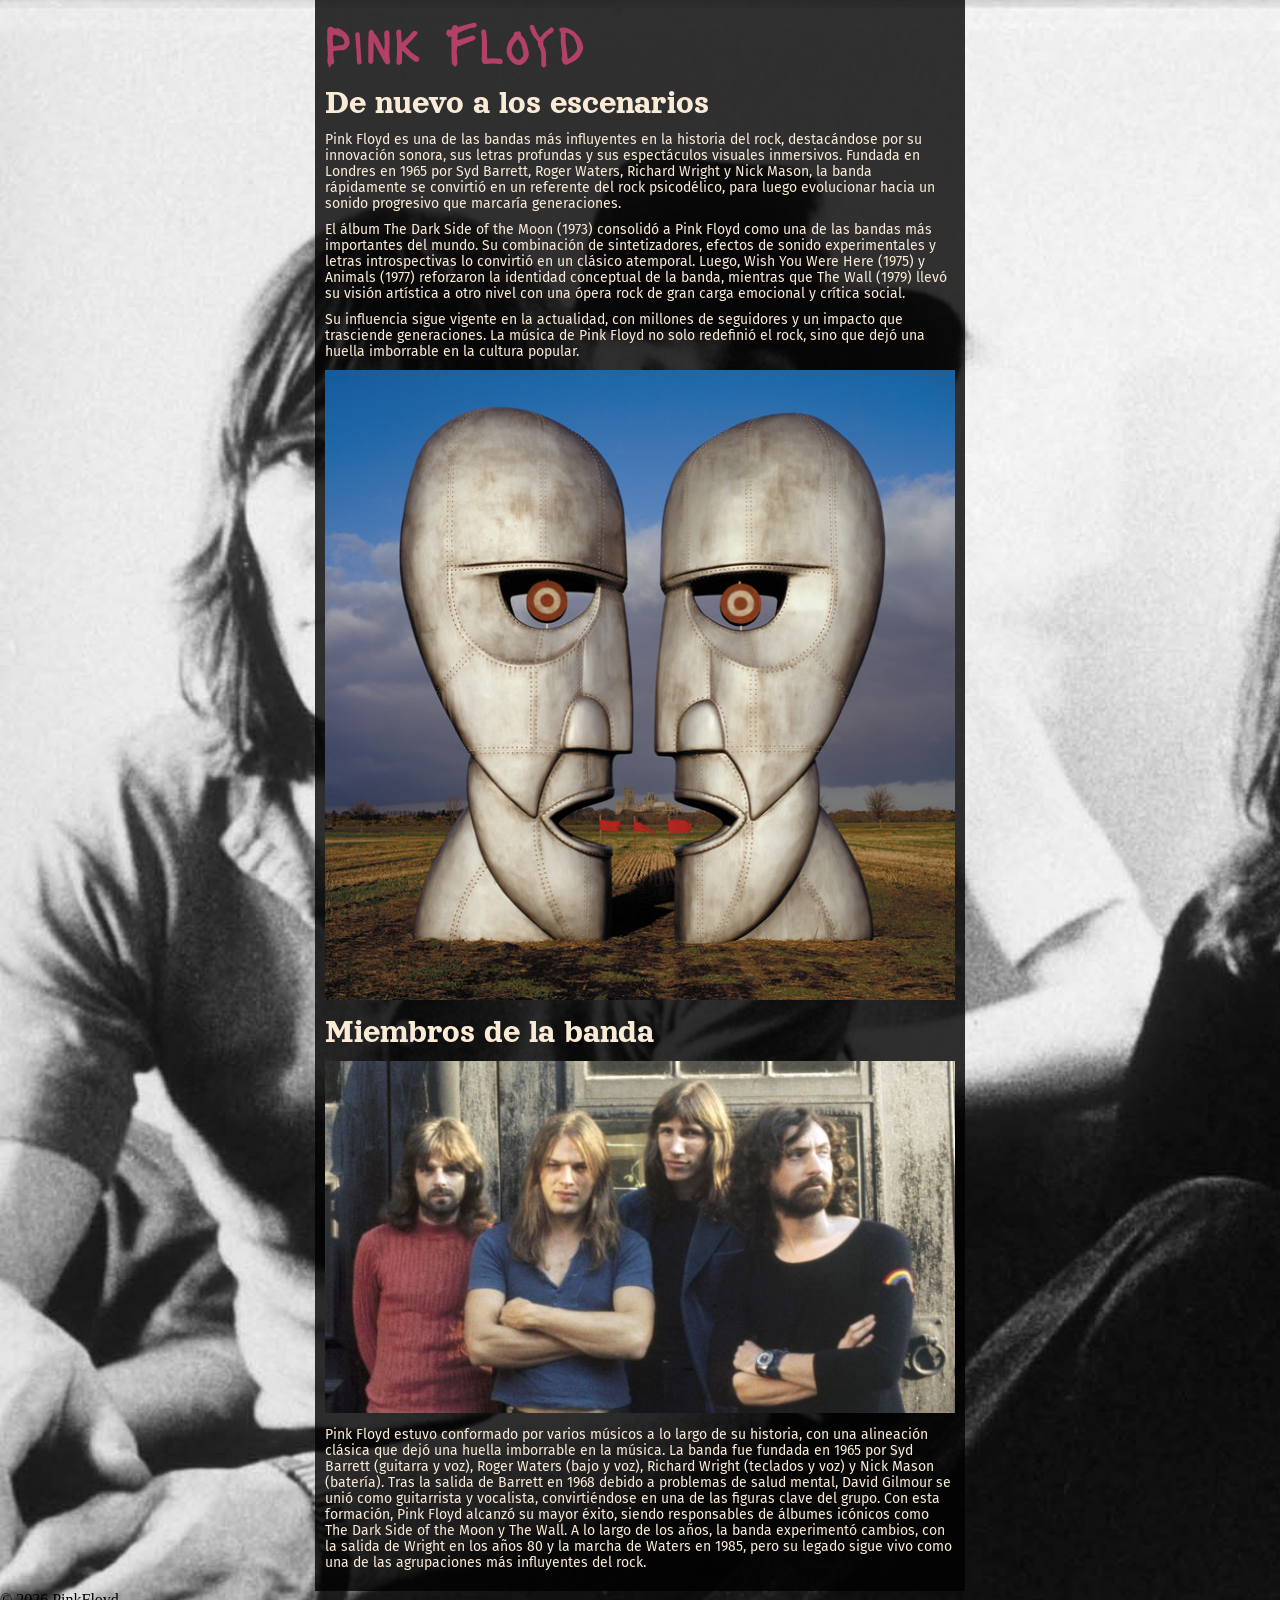
<file: Ejercicio-2/index.html>
<!DOCTYPE html>
<html lang="es">
  <head>
      <meta charset="UTF-8">
      <meta name="viewport" content="width=device-width, initial-scale=1.0">
      <title>PinkFloyd</title>

      <meta name="description" content="Pagina dedicada  a la historica banda de rock progresivo PinkFloyd">
      <meta name="robots" content="index, follow">

     <!-- Enlazo mi CSS -->
      <link rel="stylesheet" href="style.css">

      <!-- Enlazo mi font -->
      <link rel="preconnect" href="https://fonts.googleapis.com">
      <link rel="preconnect" href="https://fonts.gstatic.com" crossorigin>
      <link href="https://fonts.googleapis.com/css2?family=Lacquer&display=swap" rel="stylesheet">

      <link rel="preconnect" href="https://fonts.googleapis.com">
      <link rel="preconnect" href="https://fonts.gstatic.com" crossorigin>
      <link href="https://fonts.googleapis.com/css2?family=Orelega+One&display=swap" rel="stylesheet">

      <link rel="preconnect" href="https://fonts.googleapis.com">
      <link rel="preconnect" href="https://fonts.gstatic.com" crossorigin>
      <link href="https://fonts.googleapis.com/css2?family=Fira+Sans:ital,wght@0,300;0,400;0,500;1,400&display=swap" rel="stylesheet">



  </head>

  <body>
    <main role="main">

      <h1>Pink Floyd</h1>


      <h2>De nuevo a los escenarios</h2>

      <p class="parrafo-pink">Pink Floyd es una de las bandas más influyentes en la historia del rock, destacándose por su innovación sonora, sus letras profundas y sus espectáculos visuales inmersivos. Fundada en Londres en 1965 por Syd Barrett, Roger Waters, Richard Wright y Nick Mason, la banda rápidamente se convirtió en un referente del rock psicodélico, para luego evolucionar hacia un sonido progresivo que marcaría generaciones.</p>

      <p class="parrafo-pink">El álbum The Dark Side of the Moon (1973) consolidó a Pink Floyd como una de las bandas más importantes del mundo. Su combinación de sintetizadores, efectos de sonido experimentales y letras introspectivas lo convirtió en un clásico atemporal. Luego, Wish You Were Here (1975) y Animals (1977) reforzaron la identidad conceptual de la banda, mientras que The Wall (1979) llevó su visión artística a otro nivel con una ópera rock de gran carga emocional y crítica social.</p>

      <p class="parrafo-pink">Su influencia sigue vigente en la actualidad, con millones de seguidores y un impacto que trasciende generaciones. La música de Pink Floyd no solo redefinió el rock, sino que dejó una huella imborrable en la cultura popular.</p>

      <img src="Assets/PinkFloyd.jpg" alt="Fotografía de portada del Dividition Bell, donde dos rostros de metal se miran fijamente">

        
      <h2>Miembros de la banda</h2>
      <img src="Assets/pink_floyd_band.jpg" alt="Fotografía de los miembros de la banda">
      <p  class="parrafo-pink">Pink Floyd estuvo conformado por varios músicos a lo largo de su historia, con una alineación clásica que dejó una huella imborrable en la música. La banda fue fundada en 1965 por Syd Barrett (guitarra y voz), Roger Waters (bajo y voz), Richard Wright (teclados y voz) y Nick Mason (batería). Tras la salida de Barrett en 1968 debido a problemas de salud mental, David Gilmour se unió como guitarrista y vocalista, convirtiéndose en una de las figuras clave del grupo. Con esta formación, Pink Floyd alcanzó su mayor éxito, siendo responsables de álbumes icónicos como The Dark Side of the Moon y The Wall. A lo largo de los años, la banda experimentó cambios, con la salida de Wright en los años 80 y la marcha de Waters en 1985, pero su legado sigue vivo como una de las agrupaciones más influyentes del rock.</p>
    
    </main>

   <footer>
        <p>© 2026 PinkFloyd</p>
    </footer>

  </body>
</html>
</file>
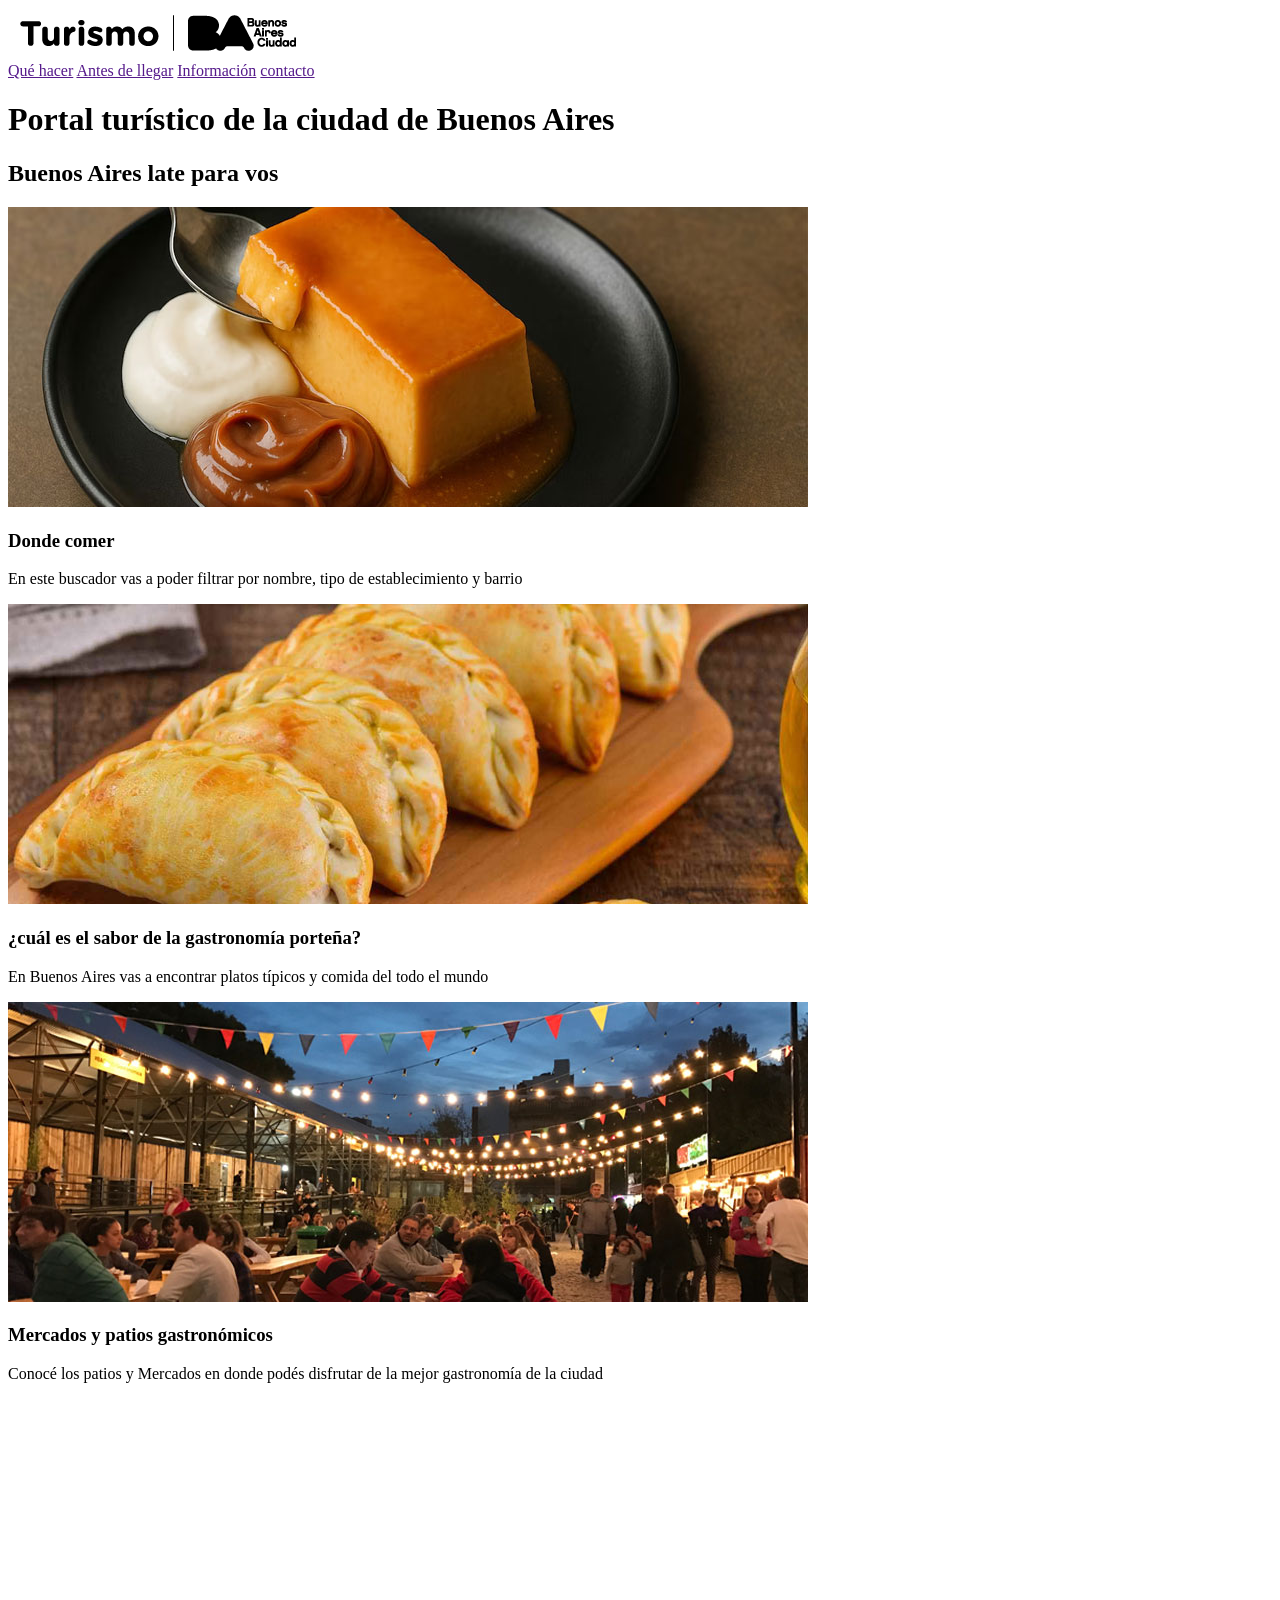
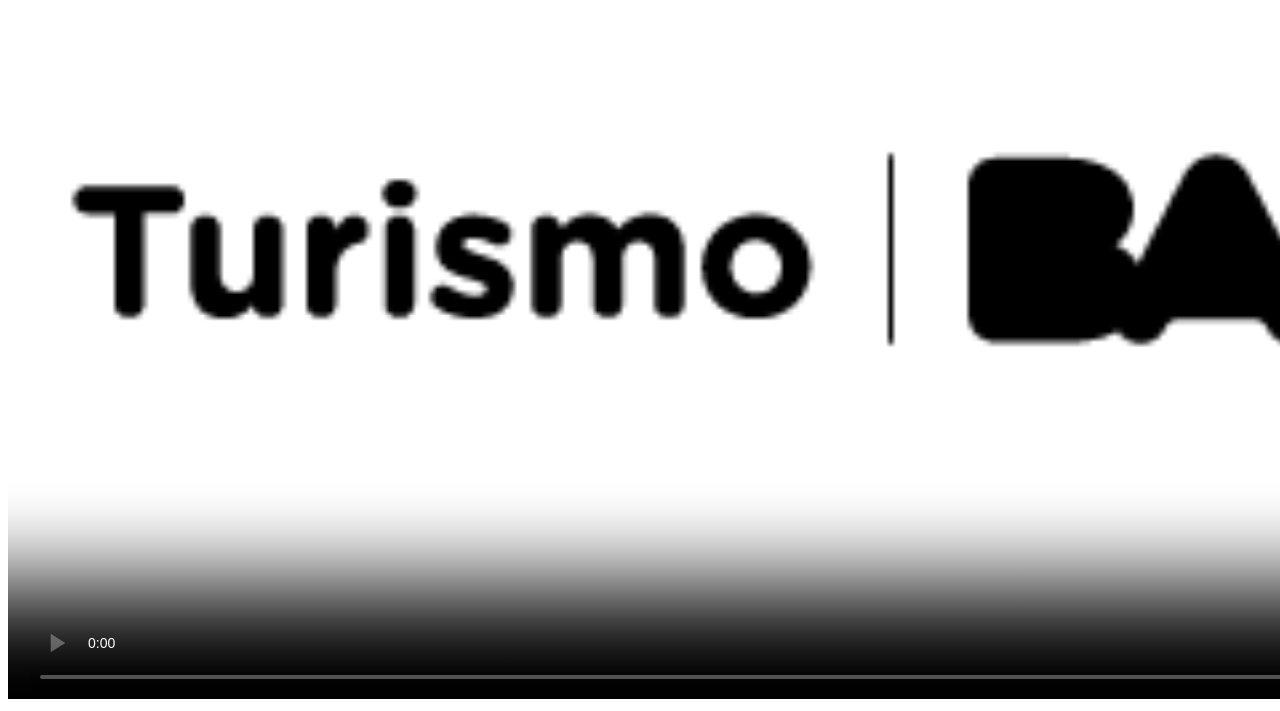
<file: ejercicio_1/index.html>
<!DOCTYPE html>
<html lang="es">
    <head>
        <meta charset="UTF-8">
        <meta name="viewport" content="width=device-width, initial=1.0"></meta>
        <title>Turismo Buenos Aires Ciudad - Sitio Oficial de Información</title>

        <meta name="description" content="Descubrí qué hacer en Buenos Aires, Información útil antes de llegar, guías de alojamiento, atractivos turísticos, agenda cultural y mapas de ciudad">
        <meta name="robots" content="index, follow">
    </head>
    <body>
        <!-- cabecera -->
        <header role="heading">

            <a href="/index.html" rel="home" aria-label="Ir a la página de inicio de Turismo de Buenos Aires Ciudad">
                <img src="assets/arrobaturismo-bac-300x150-negro.png" alt="Logotipo oficial de Turismo Buenos Aires Ciudad">
            </a>


             <!-- navegador principal -->
            <nav>
                <a href="">Qué hacer</a>
                <a href="">Antes de llegar</a>
                <a href="">Información</a>
                <a href="">contacto</a>

            </nav>

        </header>

        <!-- contenido central del sitio -->
        <main role="main">

            <!-- titulo principal -->
            <h1>Portal turístico de la ciudad de Buenos Aires</h1>

            <!-- principales -->
            <section>
                <h2>Buenos Aires late para vos</h2>
                <div>
                    <article role="article">
                        <img src="assets/flan-dulce-de-leche.jpg" alt="Flan con dulce de leche">
                        <h3>Donde comer</h3>
                        <p>En este buscador vas a poder filtrar por nombre, tipo de establecimiento y barrio</p>
                        <a href="" aria-label="ver más información sobre dónde comer en la ciudad"></a>
                    </article>

                    <article role="article">
                        <img src="assets/empanadas-argentinas.jpg" alt="Empanadas horneadas porteñas">
                        <h3>¿cuál es el sabor de la gastronomía porteña?</h3>
                        <p>En Buenos Aires vas a encontrar platos típicos y comida del todo el mundo</p>
                        <a href="" aria-label="Ver más imformacíon sobre gastronomía porteña"></a>
                    </article>

                    <article role="article">
                        <img src="assets/patios-de-comidas.jpg" alt="Patios de comidas los lecheros en Caballito">
                        <h3>Mercados y patios gastronómicos</h3>
                        <p>Conocé los patios y Mercados en donde podés disfrutar de la mejor gastronomía de la ciudad</p>
                        <a href="" aria-label=""></a>
                    </article>
                </div>
            </section>

            <!-- contenido multimedia -->
            <section>
                <video controls loop width="1600" height="900" poster="assets/arrobaturismo-bac-300x150-negro.png">
                    <source src="assets/video-buenos-aires.mp4" type="video/mp4">
                    actualiza el navegador
                </video>

            </section>
        </main>


    </body>


</html>
</file>
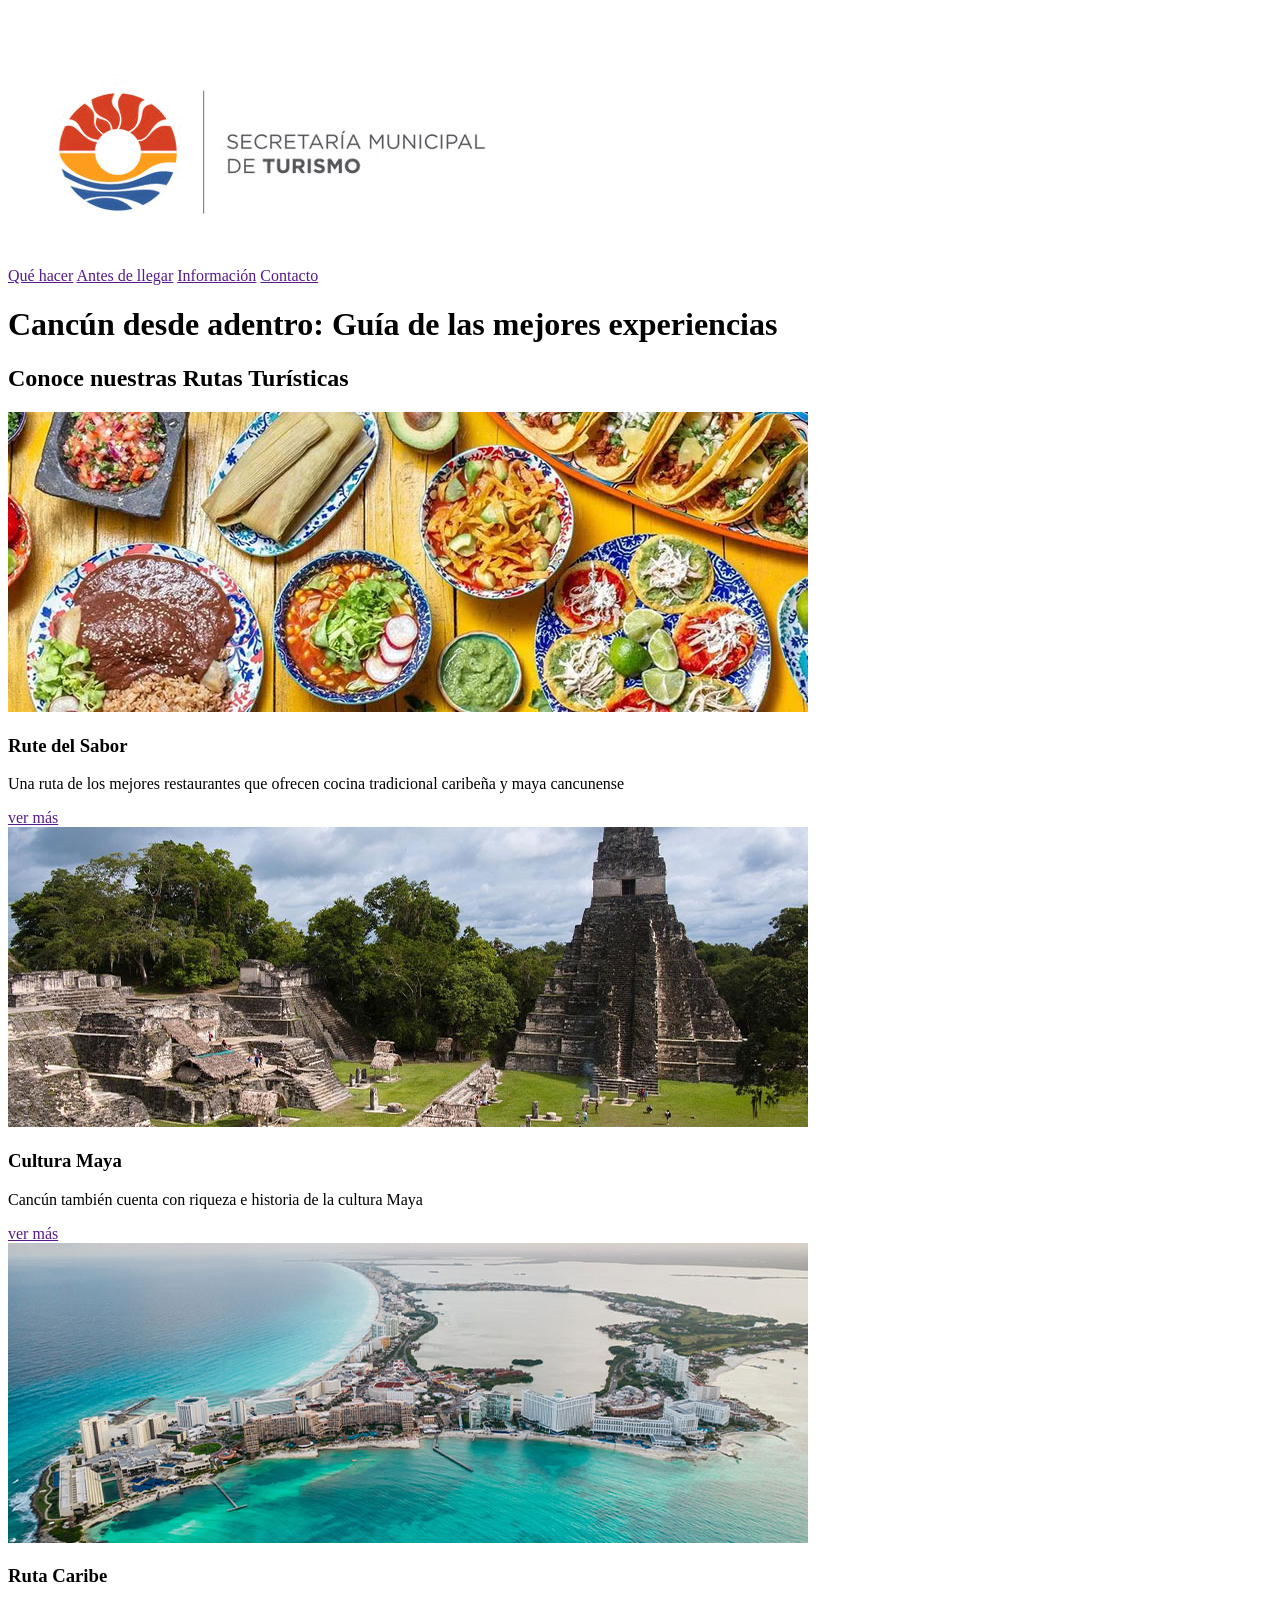
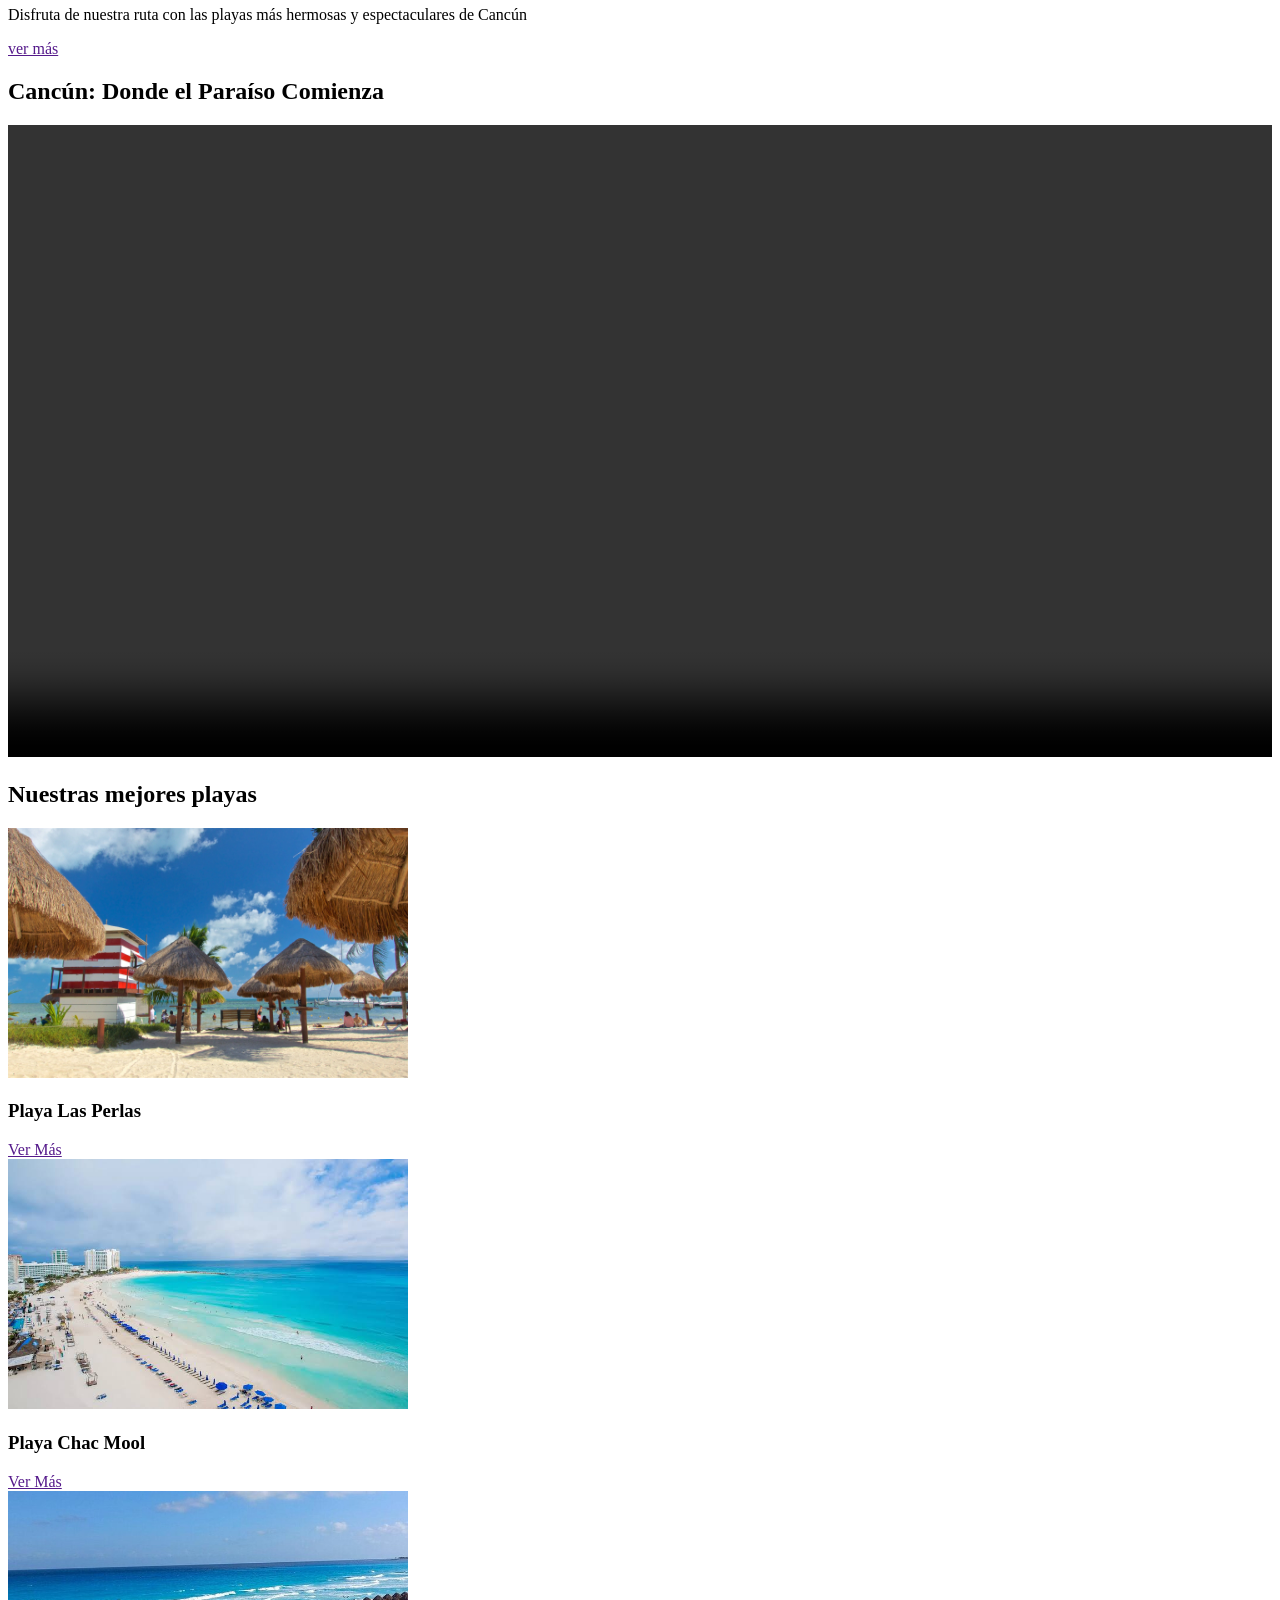
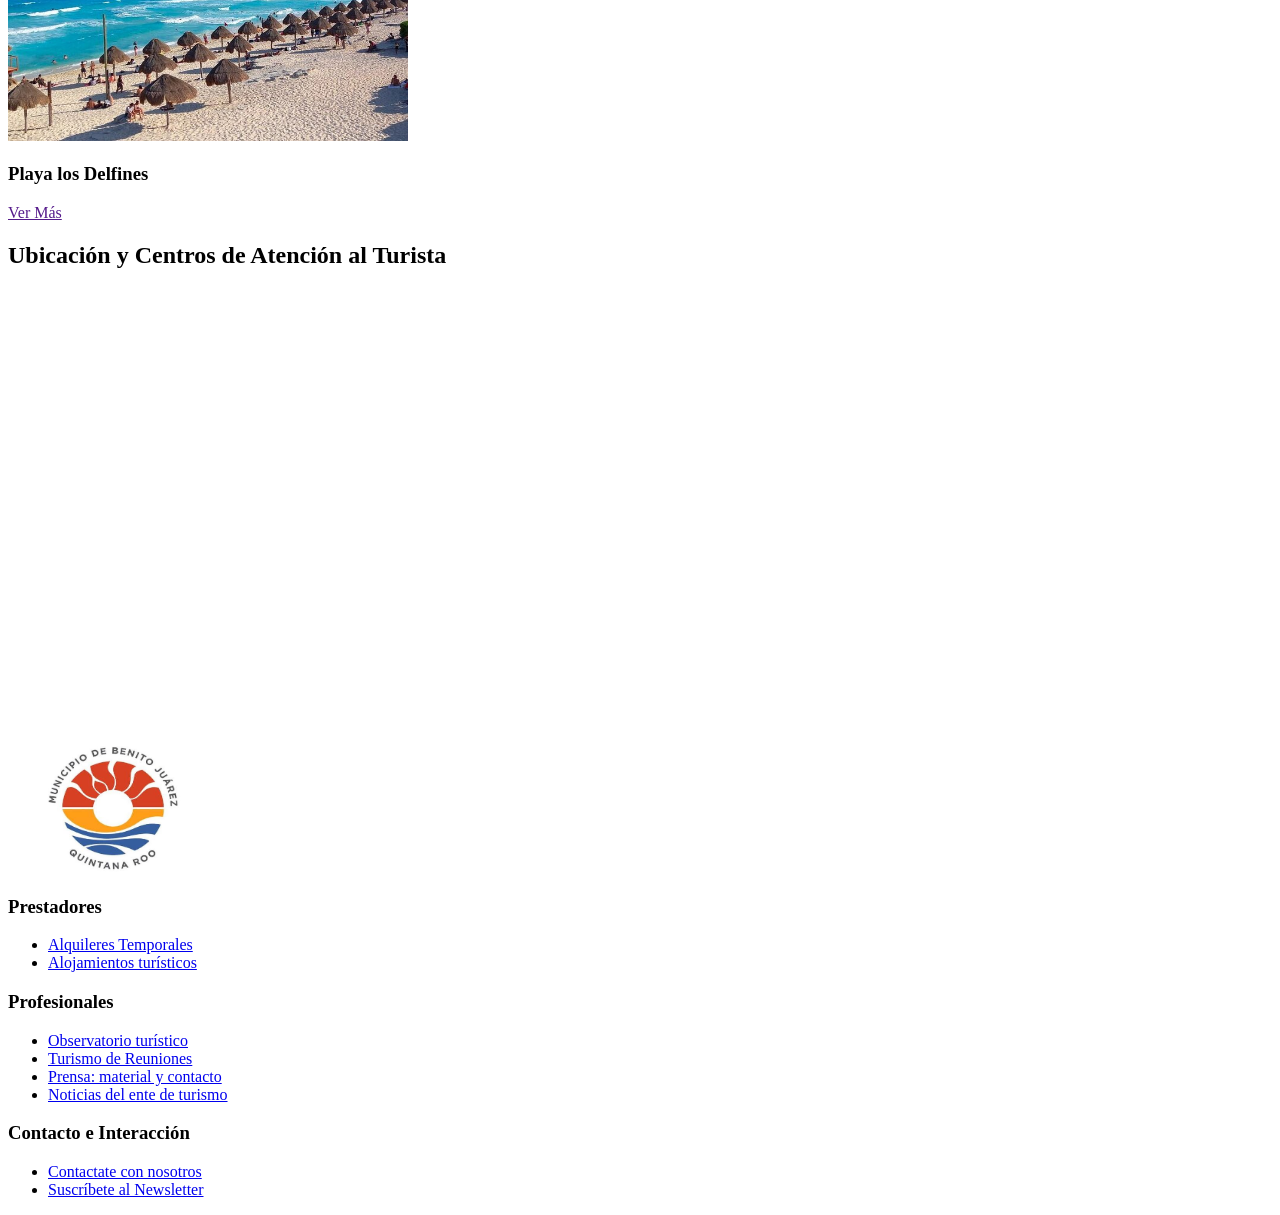
<file: tarea-01/index.html>
<!DOCTYPE html>
<html lang="es">
    <head>
        <meta charset="UTF-8">
        <meta name="viewport" content="width, initial-scale:1.0">
        <title>Turismo Cancún Ciudad - Sitio Oficial de Información Turística</title>
        <meta name="description" content="Descubre qué hacer en Cancún. información útil antes de llegar, guías de alojamiento, atractivos turísticos, agenda cultural y mapas de la ciudad.">
        <meta name="robots" content="index, follow">
    </head>

    <body>

        <!-- Cabecera principal del sitio -->
        <header>
            <!-- Logo del sitio 
            href-> la dirección a donde voy al dar clic  
            -->
            <a href="index.html" aria-label="Ir a la página de inicio de Turismo de Cancún">
                <img src="assets/logo-secretaria-de-turismo.jpg" alt="Logotipo oficial de Turismo Cancún Ciudad">
            </a>

            <!-- Navegador principal -->
            <nav role="navigation" aria-label="Menu principal">
                  <a href="">Qué hacer</a>
                  <a href="">Antes de llegar</a>
                  <a href="">Información</a>
                  <a href="">Contacto</a>
            </nav>

        </header>



        <!-- Contenido principal del sitio -->
        <main role="main">

            <h1>Cancún desde adentro: Guía de las mejores experiencias</h1>

            <!-- Actividades destacadas-->
            <section>
                <h2>Conoce nuestras Rutas Turísticas</h2>
                
                <div>

                    <!-- tarjeta -->
                    <article role="article">
                        <img src="assets/comida-mexicana.jpg" alt="platos Mexicanos">
                        <h3>Rute del Sabor</h3>
                        <p>Una ruta de los mejores restaurantes que ofrecen cocina tradicional caribeña y maya cancunense</p>
                        <a href="" aria-label="Ir al buscador de restaurantes y de comida en Cancún">ver más</a>
                    </article>

                    <!-- tarjeta -->
                    <article role="article">
                        <img src="assets/cultura-maya.jpg" alt="Cultura Maya">
                        <h3>Cultura Maya</h3>
                        <p>Cancún también cuenta con riqueza e historia de la cultura Maya</p>
                        <a href="" aria-label="Ver información sobre la cultura Maya">ver más</a>
                    </article>

                    <!-- tarjeta -->
                    <article role="article">
                        <img src="assets/ruta-caribe.jpg" alt="Ruta Caribe">
                        <h3>Ruta Caribe</h3>
                        <p>Disfruta de nuestra ruta con las playas más hermosas y espectaculares de Cancún</p>
                        <a href="" aria-label="Ver más información sobre las playas de la ciudad de Cancún">ver más</a>
                    </article>


                </div>

            </section>
            <!-- Fin de actividades destacadas-->

            <!-- Contenido Multimedia -->
            <section>
                <h2>Cancún: Donde el Paraíso Comienza</h2>
                <div>
                    <video controls autoplay muted loop style="height: 100%; width: 100%;" aria-label="Cancún tus mejores vacaciones">
                        <source src="assets/video-cancun-editado.mp4" type="video/mp4">
                    </video>
                </div>
            </section>
            <!-- Fin de Contenido Multimedia -->



            <!-- Contenidos Destacados -->
            <section>
                <h2>Nuestras mejores playas</h2>
                <div>
                    
                    <!-- Tarjeta Destacada 1 -->
                    <article role="article">
                        <img src="assets/playa-las-perlas.jpg" alt="vista de la playa las perlas" width="400" height="250">
                        <h3>Playa Las Perlas</h3>
                        <a href="" aria-label="Ver más sobre playa Las perlas">Ver Más</a>
                    </article>

                    <!-- Tarjeta Destacada 2 -->
                    <article role="article">
                        <img src="assets/playa-chac-mool.jpg" alt="Vista de la playa Chac Mool" width="400" height="250">
                        <h3>Playa Chac Mool</h3>
                        <a href="" aria-label="Ver más sobre la playa Chac Mool">Ver Más</a>
                    </article>

                    <!-- Tarjeta Destacada 3 -->
                    <article role="article">
                        <img src="assets/playa-delfines.jpg" alt="Vista de la playa los Delfines" width="400" height="250">
                        <h3>Playa los Delfines</h3>
                        <a href="" aria-label="Ver más sobre la playa los Delfines">Ver Más</a>
                    </article>

                </div>
            </section>


            <!-- Ubicación Geográfica -->
            <section aria-labelledby="titulo-mapa">
                <h2 id="titulo-mapa">Ubicación y Centros de Atención al Turista</h2>
                <div class="map-container">
                    <iframe 
                        src="https://www.google.com/maps/embed?pb=!1m18!1m12!1m3!1d9156.58407252721!2d-86.82952320765247!3d21.16152287208476!2m3!1f0!2f0!3f0!3m2!1i1024!2i768!4f13.1!3m3!1m2!1s0x8f4c2bffaff6f71f%3A0x2cbecc80b277f716!2sFONATUR!5e1!3m2!1ses!2sco!4v1786483473082!5m2!1ses!2sco" width="600" height="450" style="border:0;" allowfullscreen="" loading="lazy" referrerpolicy="strict-origin-when-cross-origin" 
                        width="100%" 
                        height="450" 
                        style="border:0;" 
                        allowfullscreen="" 
                        loading="lazy" 
                        referrerpolicy="no-referrer-when-downgrade"
                        title="Mapa interactivo de la Ciudad de Cancún con la ubicación de los centros de atención turística">
                    </iframe>
                </div>
            </section>

        </main>

        <!-- Pie de Página Institucional -->
    <footer role="contentinfo">

            <!-- Identificador Institucional del Footer -->
            <div class="footer-brand">
                <img src="assets/logo-cancun.jpg" alt="Logotipo oficial del Gobierno de la Ciudad de Cancún" width="210" height="130">
            </div>

            <!-- Columnas de Enlaces del Footer -->
            <div>
                
                <!-- Lista 1: Prestadores -->
                <nav>
                    <h3 id="footer-prestadores">Prestadores</h3>
                    <ul>
                        <li><a href="/alquileres-temporales">Alquileres Temporales</a></li>
                        <li><a href="/alojamientos-turisticos">Alojamientos turísticos</a></li>
                    </ul>
                </nav>

                <!-- Lista 2: Profesionales -->
                <nav>
                    <h3 id="footer-profesionales">Profesionales</h3>
                    <ul>
                        <li><a href="/observatorio-turistico">Observatorio turístico</a></li>
                        <li><a href="/turismo-reuniones">Turismo de Reuniones</a></li>
                        <li><a href="/prensa-contacto">Prensa: material y contacto</a></li>
                        <li><a href="/noticias-ente">Noticias del ente de turismo</a></li>
                    </ul>
                </nav>

                <!-- Lista 3: Interacción y Contacto -->
                <nav>
                    <h3 id="footer-contacto">Contacto e Interacción</h3>
                    <ul>
                        <li><a href="/contactate-con-nosotros">Contactate con nosotros</a></li>
                        <li><a href="/suscribete-newsletter" aria-label="Ir al formulario para suscribirse al Newsletter oficial">Suscríbete al Newsletter</a></li>
                    </ul>
                </nav>

            </div>
    </footer>

    </body>

</html>
</file>
<file: Ejercicio-2/style.css>
/*todas las etiquetas*/
*{
    /*margenes*/
    margin: 0;
    /*relleno (margen interna)*/
    padding: 0;
    /*evita sumar anchos al relleno*/
    box-sizing: border-box;
}

/*asignar estilo a los contenedores principales*/
body{
    /*color URL top left patron*/
    background: url(Assets/imagen-back.jpg) 0 0 no-repeat;
    background-size: cover;

    /*manejo de color
       -hexadecimal: #000;
       -nombre de color: black;
       -rgb: rgb(0,0,0);
       -rgba: rgba(0,0,0,1); alpha
     */
}

main{
    /*fondo con alpha*/
    background: rgba(0, 0, 0, 0.8);
    /*ancho*/
    width: 100%;
    max-width: 650px;
    /*centrar el contenedor*/
    margin: 0 auto;
    /*relleno (margen interna)*/
    padding: 10px;
}

/*Estilos de titulos*/

h1{
    /*color fuente*/
    color: rgb(179, 64, 102);
    /*tamaño de fuente*/
    font-size: 54px;
    /*familia tipografica*/
    font-family: "Lacquer", system-ui;
    font-weight: 400;
    font-style: normal;
}

h2{
    color: antiquewhite;
    font-size: 34px;
    font-family: "Orelega One", serif;
    font-weight: 500;
    font-style: normal;
    /*margenes*/
    margin: 10px 0;
}

/*estilos de parrafos*/
.parrafo-pink{
    margin: 10px 0;
    color: antiquewhite;
    font-size: 14px;
    /*altura de linea*/
    line-height: 16px;
    /*justificar-alinear texto*/
    text-align: left;
    font-family: "Fira Sans", sans-serif;
    font-weight: 400;
    font-style: normal;
}

/*imagenes*/
img{
    width: 100%;
}
</file>
